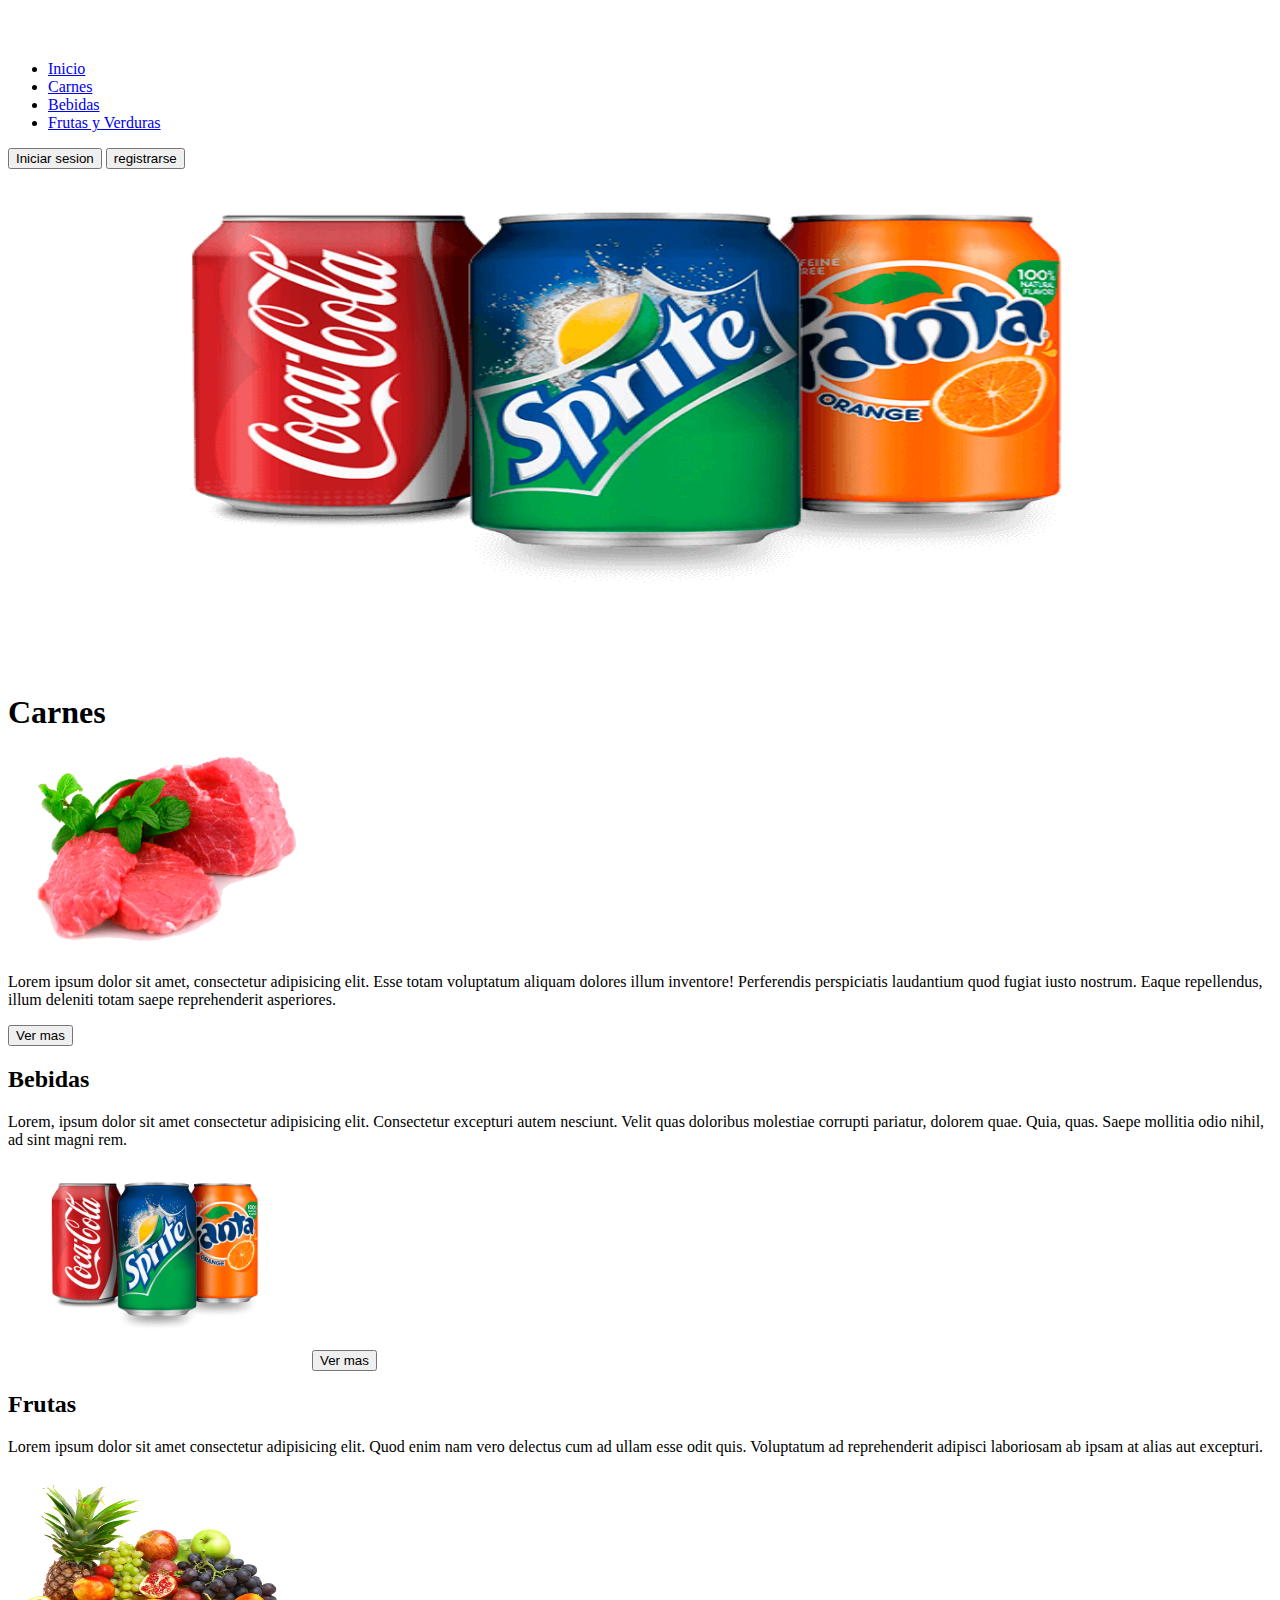
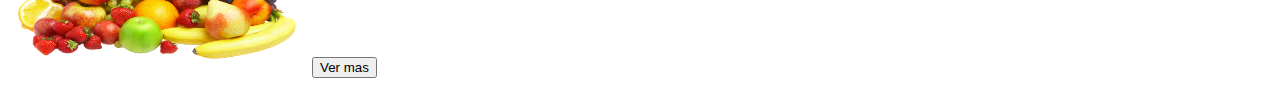
<file: index.html>
<!doctype html>
<html lang="en">
<head>
<meta charset="utf-8">
<meta name="viewport" content="width=device-width, initial-scale=1">
<link href="https://cdn.jsdelivr.net/npm/bootstrap@5.3.0-alpha3/dist/css/bootstrap.min.css" rel="stylesheet" integrity="sha384-KK94CHFLLe+nY2dmCWGMq91rCGa5gtU4mk92HdvYe+M/SXH301p5ILy+dN9+nJOZ" crossorigin="anonymous">
<link rel="stylesheet" href="Style.css">
<title>Tienda </title>
</head>
<body>
    <header class="p-3 text-bg-dark">
        <div class="container">
          <div class="d-flex flex-wrap align-items-center justify-content-center justify-content-lg-start">
            <a href="/" class="d-flex align-items-center mb-2 mb-lg-0 text-white text-decoration-none">
              <svg class="bi me-2" width="40" height="32" role="img" aria-label="Bootstrap"><use xlink:href="#bootstrap"></use></svg>
            </a>
    
            <ul class="nav col-12 col-lg-auto me-lg-auto mb-2 justify-content-center mb-md-0">
              <li><a href="index.html" class="nav-link px-2 text-secondary">Inicio</a></li>
              <li><a href="carne.html" class="nav-link px-2 text-white">Carnes</a></li>
              <li><a href="bebidas.html" class="nav-link px-2 text-white">Bebidas</a></li>
              <li><a href="frutas_verduras.html" class="nav-link px-2 text-white">Frutas y Verduras</a></li>
            </ul>
            <div class="text-end">
              <a href="iniciar_session.html"><button type="button" class="btn btn-outline-light me-2" href="iniciar_session.html">Iniciar sesion</button></a>
              <a href="registrar.html"><button type="button" class="btn btn-warning">registrarse</button></a>
            </div>
          </div>
        </div>
    </header>
    <div id="carrusel-contenido">
        <div id="carrusel-caja">
            <div class="carrusel-elemento">
                <img class="imagenes" src="bebidas.png" >
            </div>
            <div class="carrusel-elemento">   
                <img class="imagenes" src="Carne-asada.webp">
            </div>
            <div class="carrusel-elemento">   
                <img class="imagenes" src="frutas.png">                        
            </div>
        </div>
    </div>
    <body>
        <div class="container py-4" style="align-content: flex-start;">        
            <div class="p-5 mb-4 bg-body-tertiary rounded-3">
              <div class="container-fluid py-5">
                <h1 class="display-5 fw-bold">Carnes</h1>
                <img src="pngwing.com.png" alt="" class="imggeneral">
                <p class="col-md-8 fs-4">Lorem ipsum dolor sit amet, consectetur adipisicing elit. Esse totam voluptatum aliquam dolores illum inventore! Perferendis perspiciatis laudantium quod fugiat iusto nostrum. Eaque repellendus, illum deleniti totam saepe reprehenderit asperiores.</p>
                <a href="carne.html"><button class="btn btn-primary btn-lg" type="button">Ver mas</button></a>
              </div>
            </div>
            <div class="row align-items-md-stretch">
              <div class="col-md-6">
                <div class="h-100 p-5 text-bg-dark rounded-3">
                  <h2>Bebidas</h2>
                  <p>Lorem, ipsum dolor sit amet consectetur adipisicing elit. Consectetur excepturi autem nesciunt. Velit quas doloribus molestiae corrupti pariatur, dolorem quae. Quia, quas. Saepe mollitia odio nihil, ad sint magni rem.</p>
                  <img src="bebidas.png" alt="" class="imggeneral">
                  <a href="bebidas.html"><button class="btn btn-outline-light" type="button">Ver mas</button></a>
                </div>
              </div>
              <div class="col-md-6">
                <div class="h-100 p-5 bg-body-tertiary border rounded-3">
                  <h2>Frutas</h2>
                  <p>Lorem ipsum dolor sit amet consectetur adipisicing elit. Quod enim nam vero delectus cum ad ullam esse odit quis. Voluptatum ad reprehenderit adipisci laboriosam ab ipsam at alias aut excepturi.</p>
                  <img src="frutas.png" alt="" class="imggeneral">
                  <a href="frutas_verduras.html"><button class="btn btn-outline-secondary" type="button">Ver mas</button></a>
                </div>
              </div>
            </div>
        
            <footer class="pt-3 mt-4 text-body-secondary border-top">
            </footer>
          </div>
    </body>
</body>
</html>
</file>
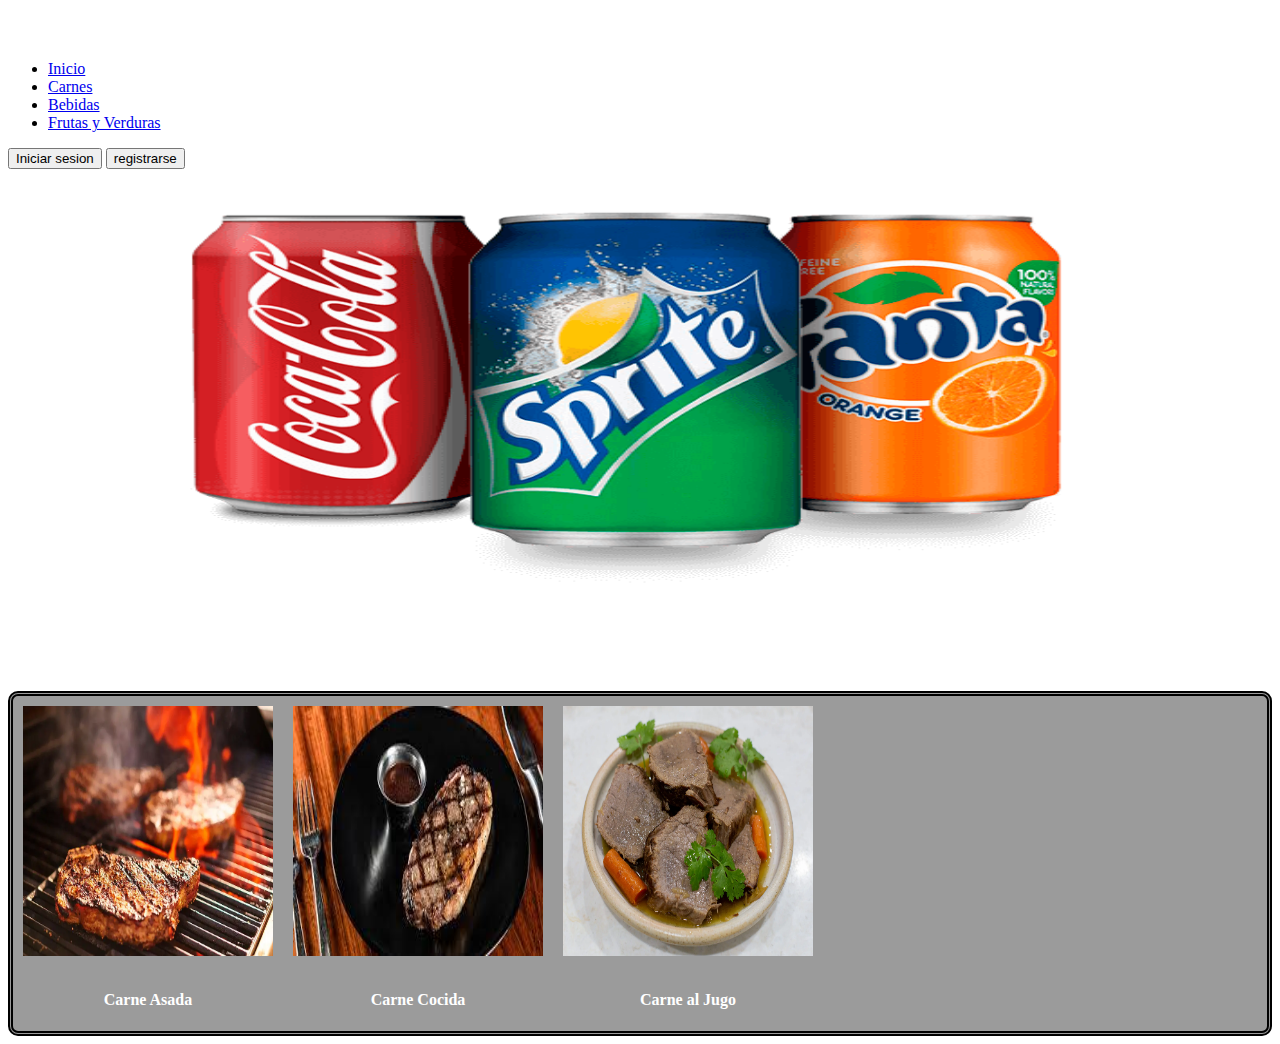
<file: carne.html>
<!doctype html>
<html lang="en">
<head>
<meta charset="utf-8">
<meta name="viewport" content="width=device-width, initial-scale=1">
<title>Carnes</title>
<link href="https://cdn.jsdelivr.net/npm/bootstrap@5.3.0-alpha3/dist/css/bootstrap.min.css" rel="stylesheet" integrity="sha384-KK94CHFLLe+nY2dmCWGMq91rCGa5gtU4mk92HdvYe+M/SXH301p5ILy+dN9+nJOZ" crossorigin="anonymous">
<link rel="stylesheet" href="Style.css">
</head>
<body>
  <header class="p-3 text-bg-dark">
    <div class="container">
      <div class="d-flex flex-wrap align-items-center justify-content-center justify-content-lg-start">
        <a href="/" class="d-flex align-items-center mb-2 mb-lg-0 text-white text-decoration-none">
          <svg class="bi me-2" width="40" height="32" role="img" aria-label="Bootstrap"><use xlink:href="#bootstrap"></use></svg>
        </a>

        <ul class="nav col-12 col-lg-auto me-lg-auto mb-2 justify-content-center mb-md-0">
          <li><a href="index.html" class="nav-link px-2 text-secondary">Inicio</a></li>
          <li><a href="carne.html" class="nav-link px-2 text-white">Carnes</a></li>
          <li><a href="bebidas.html" class="nav-link px-2 text-white">Bebidas</a></li>
          <li><a href="frutas_verduras.html" class="nav-link px-2 text-white">Frutas y Verduras</a></li>
        </ul>
        <div class="text-end">
          <a href="iniciar_session.html"><button type="button" class="btn btn-outline-light me-2" href="iniciar_session.html">Iniciar sesion</button></a>
          <a href="registrar.html"><button type="button" class="btn btn-warning">registrarse</button></a>
        </div>
      </div>
    </div>
  </header> 
    <div id="carrusel-contenido"> <!--carrucel-->
        <div id="carrusel-caja">
            <div class="carrusel-elemento">
                <img class="imagenes" src="bebidas.png" >
            </div>
            <div class="carrusel-elemento">   
                <img class="imagenes" src="Carne-asada.webp">
            </div>
            <div class="carrusel-elemento">   
                <img class="imagenes" src="frutas.png">                        
            </div>
        </div>
    </div>
    <br>
    <body>
      <div class="contenedor">
        <div>
          <img src="Carne-asada.webp" alt="" class="imgmuestra">
          <h4>Carne Asada</h4>
        </div>
        <br>
        <div>
          <img src="descarga.jpg" alt="" class="imgmuestra">
          <h4>Carne Cocida</h4>
        </div>
        <div>
          <img src="carne-jugo-cacerola-7-scaled.webp" alt="" class="imgmuestra">
          <h4>Carne al Jugo</h4>
        </div>
      </div>
    </body>
</body>
</html>
</file>
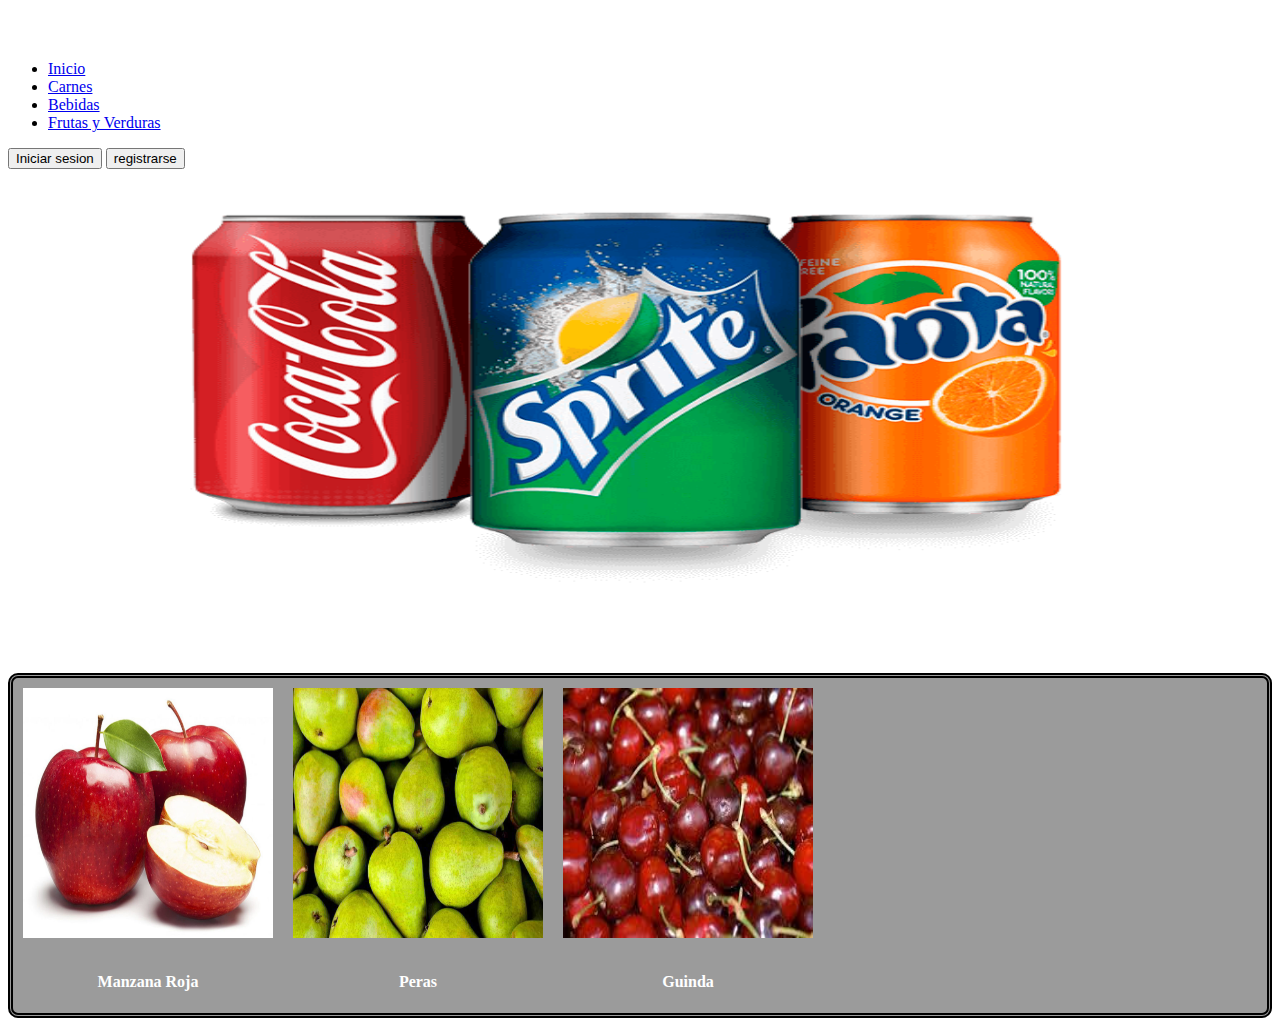
<file: frutas_verduras.html>
<!doctype html>
<html lang="en">
<head>
<meta charset="utf-8">
<meta name="viewport" content="width=device-width, initial-scale=1">
<title>Bootstrap demo</title>
<link href="https://cdn.jsdelivr.net/npm/bootstrap@5.3.0-alpha3/dist/css/bootstrap.min.css" rel="stylesheet" integrity="sha384-KK94CHFLLe+nY2dmCWGMq91rCGa5gtU4mk92HdvYe+M/SXH301p5ILy+dN9+nJOZ" crossorigin="anonymous">
<link rel="stylesheet" href="Style.css">
</head>
<body>
  <header class="p-3 text-bg-dark">
    <div class="container">
      <div class="d-flex flex-wrap align-items-center justify-content-center justify-content-lg-start">
        <a href="/" class="d-flex align-items-center mb-2 mb-lg-0 text-white text-decoration-none">
          <svg class="bi me-2" width="40" height="32" role="img" aria-label="Bootstrap"><use xlink:href="#bootstrap"></use></svg>
        </a>

        <ul class="nav col-12 col-lg-auto me-lg-auto mb-2 justify-content-center mb-md-0">
          <li><a href="index.html" class="nav-link px-2 text-secondary">Inicio</a></li>
          <li><a href="carne.html" class="nav-link px-2 text-white">Carnes</a></li>
          <li><a href="bebidas.html" class="nav-link px-2 text-white">Bebidas</a></li>
          <li><a href="frutas_verduras.html" class="nav-link px-2 text-white">Frutas y Verduras</a></li>
        </ul>
        <div class="text-end">
          <a href="iniciar_session.html"><button type="button" class="btn btn-outline-light me-2" href="iniciar_session.html">Iniciar sesion</button></a>
          <a href="registrar.html"><button type="button" class="btn btn-warning">registrarse</button></a>
        </div>
      </div>
    </div>
</header>
    <div id="carrusel-contenido">
        <div id="carrusel-caja">
            <div class="carrusel-elemento">
                <img class="imagenes" src="bebidas.png" >
            </div>
            <div class="carrusel-elemento">   
                <img class="imagenes" src="cocinar-la-carne-de-vacuno.jpg">
            </div>
            <div class="carrusel-elemento">   
                <img class="imagenes" src="frutas.png">                        
            </div>
        </div>
    </div> 
    <body>
      <div class="contenedor">
        <div>
          <img src="manzana-1200x900.jpg" alt="" class="imgmuestra">
          <h4>Manzana Roja</h4>
        </div>
        <br>
        <div>
          <img src="Beneficios-de-comer-peras-1024x680.jpg" alt="" class="imgmuestra">
          <h4>Peras</h4>
        </div>
        <div>
          <img src="download.jpg" alt="" class="imgmuestra">
          <h4>Guinda</h4>
        </div>
      </div>
    </body>
</body>
</html>
</file>
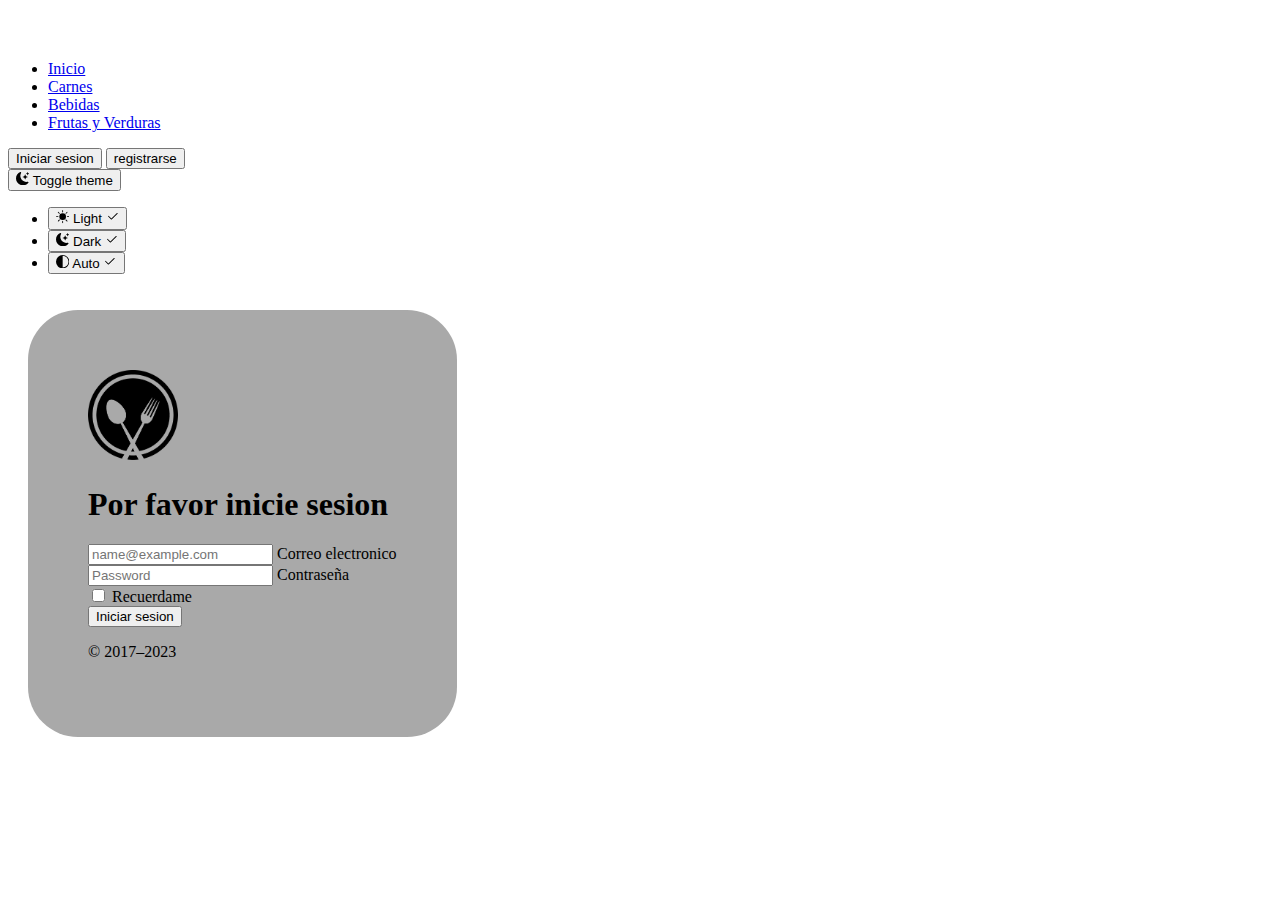
<file: iniciar_session.html>
<!doctype html>
<html lang="en">
<head>
<meta charset="utf-8">
<meta name="viewport" content="width=device-width, initial-scale=1">
<link href="https://cdn.jsdelivr.net/npm/bootstrap@5.3.0-alpha3/dist/css/bootstrap.min.css" rel="stylesheet" integrity="sha384-KK94CHFLLe+nY2dmCWGMq91rCGa5gtU4mk92HdvYe+M/SXH301p5ILy+dN9+nJOZ" crossorigin="anonymous">
<link rel="stylesheet" href="Style.css">
<title>Inicio sesion</title>
</head>
<body>
  <header class="p-3 text-bg-dark">
    <div class="container">
      <div class="d-flex flex-wrap align-items-center justify-content-center justify-content-lg-start">
        <a href="/" class="d-flex align-items-center mb-2 mb-lg-0 text-white text-decoration-none">
          <svg class="bi me-2" width="40" height="32" role="img" aria-label="Bootstrap"><use xlink:href="#bootstrap"></use></svg>
        </a>

        <ul class="nav col-12 col-lg-auto me-lg-auto mb-2 justify-content-center mb-md-0">
          <li><a href="index.html" class="nav-link px-2 text-secondary">Inicio</a></li>
          <li><a href="carne.html" class="nav-link px-2 text-white">Carnes</a></li>
          <li><a href="bebidas.html" class="nav-link px-2 text-white">Bebidas</a></li>
          <li><a href="frutas_verduras.html" class="nav-link px-2 text-white">Frutas y Verduras</a></li>
        </ul>
        <div class="text-end">
          <a href="iniciar_session.html"><button type="button" class="btn btn-outline-light me-2" href="iniciar_session.html">Iniciar sesion</button></a>
          <a href="registrar.html"><button type="button" class="btn btn-warning">registrarse</button></a>
        </div>
      </div>
    </div>
  </header>
  <body>
    <body class="text-center">
      <svg xmlns="http://www.w3.org/2000/svg" style="display: none;">
        <symbol id="check2" viewBox="0 0 16 16">
          <path d="M13.854 3.646a.5.5 0 0 1 0 .708l-7 7a.5.5 0 0 1-.708 0l-3.5-3.5a.5.5 0 1 1 .708-.708L6.5 10.293l6.646-6.647a.5.5 0 0 1 .708 0z"></path>
        </symbol>
        <symbol id="circle-half" viewBox="0 0 16 16">
          <path d="M8 15A7 7 0 1 0 8 1v14zm0 1A8 8 0 1 1 8 0a8 8 0 0 1 0 16z"></path>
        </symbol>
        <symbol id="moon-stars-fill" viewBox="0 0 16 16">
          <path d="M6 .278a.768.768 0 0 1 .08.858 7.208 7.208 0 0 0-.878 3.46c0 4.021 3.278 7.277 7.318 7.277.527 0 1.04-.055 1.533-.16a.787.787 0 0 1 .81.316.733.733 0 0 1-.031.893A8.349 8.349 0 0 1 8.344 16C3.734 16 0 12.286 0 7.71 0 4.266 2.114 1.312 5.124.06A.752.752 0 0 1 6 .278z"></path>
          <path d="M10.794 3.148a.217.217 0 0 1 .412 0l.387 1.162c.173.518.579.924 1.097 1.097l1.162.387a.217.217 0 0 1 0 .412l-1.162.387a1.734 1.734 0 0 0-1.097 1.097l-.387 1.162a.217.217 0 0 1-.412 0l-.387-1.162A1.734 1.734 0 0 0 9.31 6.593l-1.162-.387a.217.217 0 0 1 0-.412l1.162-.387a1.734 1.734 0 0 0 1.097-1.097l.387-1.162zM13.863.099a.145.145 0 0 1 .274 0l.258.774c.115.346.386.617.732.732l.774.258a.145.145 0 0 1 0 .274l-.774.258a1.156 1.156 0 0 0-.732.732l-.258.774a.145.145 0 0 1-.274 0l-.258-.774a1.156 1.156 0 0 0-.732-.732l-.774-.258a.145.145 0 0 1 0-.274l.774-.258c.346-.115.617-.386.732-.732L13.863.1z"></path>
        </symbol>
        <symbol id="sun-fill" viewBox="0 0 16 16">
          <path d="M8 12a4 4 0 1 0 0-8 4 4 0 0 0 0 8zM8 0a.5.5 0 0 1 .5.5v2a.5.5 0 0 1-1 0v-2A.5.5 0 0 1 8 0zm0 13a.5.5 0 0 1 .5.5v2a.5.5 0 0 1-1 0v-2A.5.5 0 0 1 8 13zm8-5a.5.5 0 0 1-.5.5h-2a.5.5 0 0 1 0-1h2a.5.5 0 0 1 .5.5zM3 8a.5.5 0 0 1-.5.5h-2a.5.5 0 0 1 0-1h2A.5.5 0 0 1 3 8zm10.657-5.657a.5.5 0 0 1 0 .707l-1.414 1.415a.5.5 0 1 1-.707-.708l1.414-1.414a.5.5 0 0 1 .707 0zm-9.193 9.193a.5.5 0 0 1 0 .707L3.05 13.657a.5.5 0 0 1-.707-.707l1.414-1.414a.5.5 0 0 1 .707 0zm9.193 2.121a.5.5 0 0 1-.707 0l-1.414-1.414a.5.5 0 0 1 .707-.707l1.414 1.414a.5.5 0 0 1 0 .707zM4.464 4.465a.5.5 0 0 1-.707 0L2.343 3.05a.5.5 0 1 1 .707-.707l1.414 1.414a.5.5 0 0 1 0 .708z"></path>
        </symbol>
      </svg>
  
      <div class="dropdown position-fixed bottom-0 end-0 mb-3 me-3 bd-mode-toggle">
        <button class="btn btn-bd-primary py-2 dropdown-toggle d-flex align-items-center" id="bd-theme" type="button" aria-expanded="false" data-bs-toggle="dropdown" aria-label="Toggle theme (dark)">
          <svg class="bi my-1 theme-icon-active" width="1em" height="1em"><use href="#moon-stars-fill"></use></svg>
          <span class="visually-hidden" id="bd-theme-text">Toggle theme</span>
        </button>
        <ul class="dropdown-menu dropdown-menu-end shadow" aria-labelledby="bd-theme-text">
          <li>
            <button type="button" class="dropdown-item d-flex align-items-center" data-bs-theme-value="light" aria-pressed="false">
              <svg class="bi me-2 opacity-50 theme-icon" width="1em" height="1em"><use href="#sun-fill"></use></svg>
              Light
              <svg class="bi ms-auto d-none" width="1em" height="1em"><use href="#check2"></use></svg>
            </button>
          </li>
          <li>
            <button type="button" class="dropdown-item d-flex align-items-center active" data-bs-theme-value="dark" aria-pressed="true">
              <svg class="bi me-2 opacity-50 theme-icon" width="1em" height="1em"><use href="#moon-stars-fill"></use></svg>
              Dark
              <svg class="bi ms-auto d-none" width="1em" height="1em"><use href="#check2"></use></svg>
            </button>
          </li>
          <li>
            <button type="button" class="dropdown-item d-flex align-items-center" data-bs-theme-value="auto" aria-pressed="false">
              <svg class="bi me-2 opacity-50 theme-icon" width="1em" height="1em"><use href="#circle-half"></use></svg>
              Auto
              <svg class="bi ms-auto d-none" width="1em" height="1em"><use href="#check2"></use></svg>
            </button>
          </li>
        </ul>
      </div>    
    <main class="form-signin w-100 m-auto">
      <div class="cuadro">
        <form>
          <div class="imglogo">
            <img class="mb-4" src="logo.png" alt="" width="90" height="90">
          </div>
          <h1 class="h3 mb-3 fw-normal">Por favor inicie sesion</h1>
  
          <div class="form-floating">
            <input type="email" class="form-control" id="floatingInput" placeholder="name@example.com">
            <label for="floatingInput">Correo electronico</label>
          </div>
          <div class="form-floating">
            <input type="password" class="form-control" id="floatingPassword" placeholder="Password">
            <label for="floatingPassword">Contraseña</label>
          </div>
          <div class="checkbox mb-3">
            <label>
              <input type="checkbox" value="remember-me"> Recuerdame
            </label>
          </div>
          <button class="w-100 btn btn-lg btn-primary" type="submit">Iniciar sesion</button>
          <p class="mt-5 mb-3 text-body-secondary">© 2017–2023</p>
        </form>
      </div>
    </main>
      <div id="imageDownloaderSidebarContainer">
        <div class="image-downloader-ext-container">
          <div tabindex="-1" class="b-sidebar-outer">
            <div id="image-downloader-sidebar" tabindex="-1" role="dialog" aria-modal="false" aria-hidden="true" class="b-sidebar shadow b-sidebar-right bg-light text-dark" style="width: 500px; display: none;">
              <div class="b-sidebar-body">
                <div>
                </div>
              </div>
            </div>
          </div>
        </div>
      </div>
  </body>
</body>
</html>
</file>
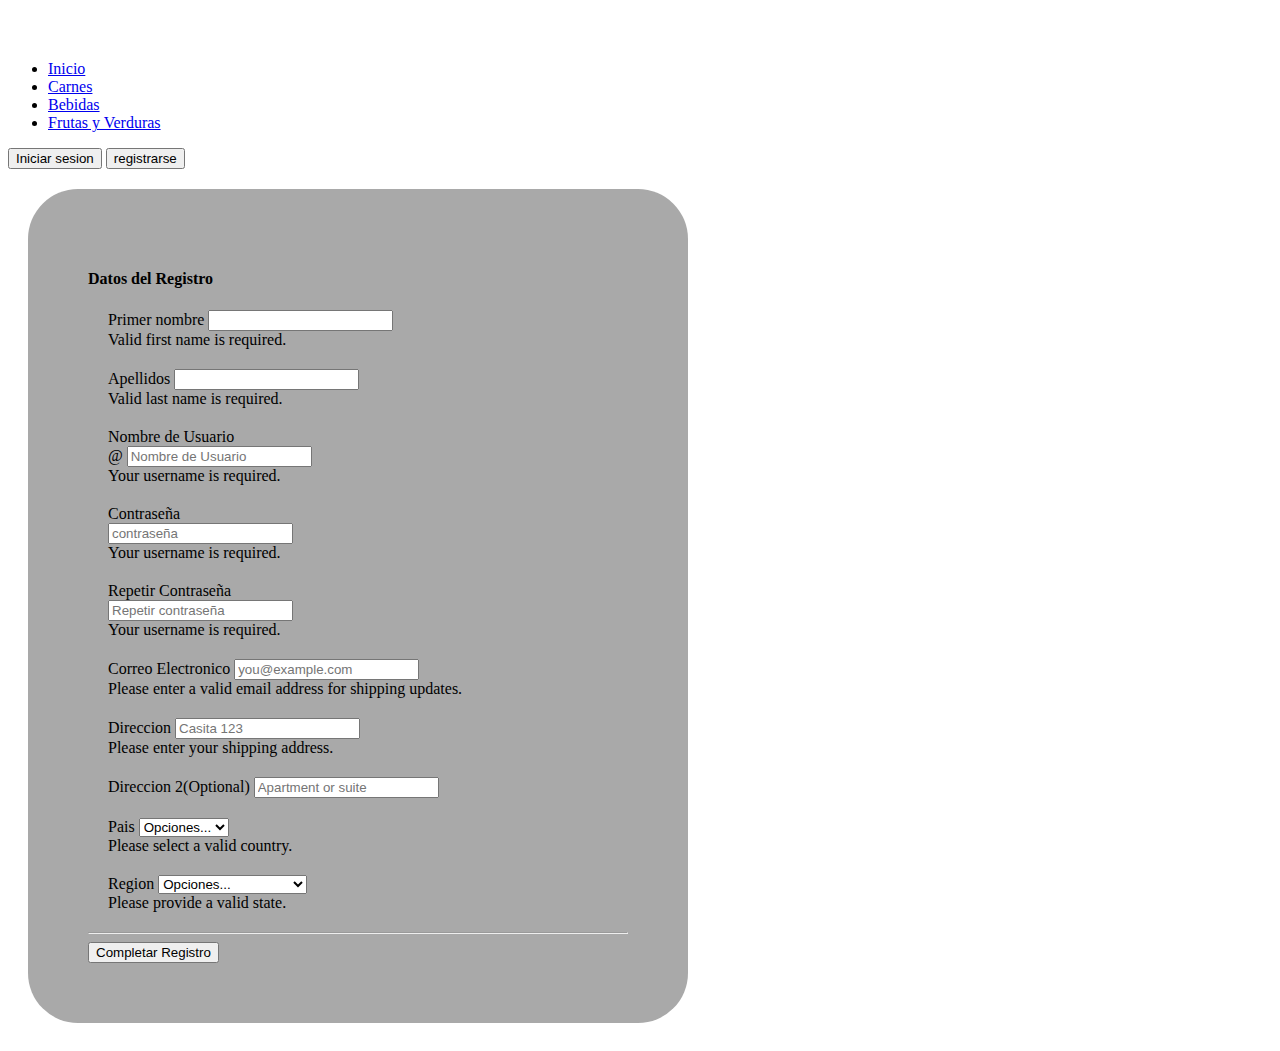
<file: registrar.html>
<!doctype html>
<html lang="es">
<head>
<meta charset="utf-8">
<meta name="viewport" content="width=device-width, initial-scale=1">
<title>Registro</title>
<link href="https://cdn.jsdelivr.net/npm/bootstrap@5.3.0-alpha3/dist/css/bootstrap.min.css" rel="stylesheet" integrity="sha384-KK94CHFLLe+nY2dmCWGMq91rCGa5gtU4mk92HdvYe+M/SXH301p5ILy+dN9+nJOZ" crossorigin="anonymous">
<link rel="stylesheet" href="Style.css">
</head>
<body>
  <header class="p-3 text-bg-dark">
    <div class="container">
      <div class="d-flex flex-wrap align-items-center justify-content-center justify-content-lg-start">
        <a href="/" class="d-flex align-items-center mb-2 mb-lg-0 text-white text-decoration-none">
          <svg class="bi me-2" width="40" height="32" role="img" aria-label="Bootstrap"><use xlink:href="#bootstrap"></use></svg>
        </a>

        <ul class="nav col-12 col-lg-auto me-lg-auto mb-2 justify-content-center mb-md-0">
          <li><a href="index.html" class="nav-link px-2 text-secondary">Inicio</a></li>
          <li><a href="carne.html" class="nav-link px-2 text-white">Carnes</a></li>
          <li><a href="bebidas.html" class="nav-link px-2 text-white">Bebidas</a></li>
          <li><a href="frutas_verduras.html" class="nav-link px-2 text-white">Frutas y Verduras</a></li>
        </ul>
        <div class="text-end">
          <a href="iniciar_session.html"><button type="button" class="btn btn-outline-light me-2" href="iniciar_session.html">Iniciar sesion</button></a>
          <a href="registrar.html"><button type="button" class="btn btn-warning">registrarse</button></a>
        </div>
      </div>
    </div>
</header>
  <body>
    <div class="cuadro">
      <main>
        <div class="col-md-7 col-lg-8">
          <h4 class="mb-3">Datos del Registro</h4>
          <form class="needs-validation" novalidate="">
            <div class="row g-3">

              <div class="probando">
                <label for="firstName" class="form-label">Primer nombre</label>
                <input type="text" class="form-control" id="firstName" placeholder="" value="" required="">
                <div class="invalid-feedback">
                  Valid first name is required.
                </div>
              </div>
  
              <div class="probando">
                <label for="lastName" class="form-label">Apellidos</label>
                <input type="text" class="form-control" id="lastName" placeholder="" value="" required="">
                <div class="invalid-feedback">
                  Valid last name is required.
                </div>
              </div>
  
              <div class="probando">
                <label for="username" class="form-label">Nombre de Usuario</label>
                <div class="input-group has-validation">
                  <span class="input-group-text">@</span>
                  <input type="text" class="form-control" id="username" placeholder="Nombre de Usuario" required="">
                <div class="invalid-feedback">
                    Your username is required.
                  </div>
                </div>
              </div>
              <div class="probando">
                <label for="username" class="form-label">Contraseña</label>
                <div class="input-group has-validation">
                  <input type="password" class="form-control" id="username" placeholder="contraseña" required="">
                <div class="invalid-feedback">
                    Your username is required.
                  </div>
                </div>
              </div>
              <div class="probando">
                <label for="username" class="form-label">Repetir Contraseña</label>
                <div class="input-group has-validation">
                  <input type="password" class="form-control" id="" placeholder="Repetir contraseña" required="">
                <div class="invalid-feedback">
                    Your username is required.
                  </div>
                </div>
              </div>
              <div class="probando">
                <label for="email" class="form-label">Correo Electronico <span class="text-body-secondary"></span></label>
                <input type="email" class="form-control" id="email" placeholder="you@example.com">
                <div class="invalid-feedback">
                  Please enter a valid email address for shipping updates.
                </div>
              </div>
  
              <div class="probando">
                <label for="address" class="form-label">Direccion</label>
                <input type="text" class="form-control" id="address" placeholder="Casita 123" required="">
                <div class="invalid-feedback">
                  Please enter your shipping address.
                </div>
              </div>
  
              <div class="probando">
                <label for="address2" class="form-label">Direccion 2<span class="text-body-secondary">(Optional)</span></label>
                <input type="text" class="form-control" id="address2" placeholder="Apartment or suite">
              </div>
  
              <div class="probando">
                <label for="country" class="form-label">Pais</label>
                <select class="form-select" id="country" required="">
                  <option value="">Opciones...</option>
                  <option>Chile</option>
                </select>
                <div class="invalid-feedback">
                  Please select a valid country.
                </div>
              </div>
  
              <div class="probando">
                <label for="state" class="form-label">Region</label>
                <select class="form-select" id="state" required="">
                  <option value="">Opciones...</option>
                  <option>Region Metropolitana</option>
                </select>
                <div class="invalid-feedback">
                  Please provide a valid state.
                </div>
              </div>
  
              <hr>
            </div>
  
            
  
            <button class="w-100 btn btn-primary btn-lg" type="submit">Completar Registro</button>
          </form>
        </div>
      
      </main>
      
    </div>
  </body>
</body>
</html>
</file>
<file: Style.css>
.imggeneral{
    width: 300px;
    height: 200px;
}
.cuadro{
    background-color: darkgrey;
    display: inline-block;
    margin: 20px;
    padding: 60px;
    border-radius: 50px;
    align-content: center;
}
.probando{
    margin: 20px;
    align-items: center;
    width : 500px;
}
.contenedor{
    display: flex;
    background-color: rgb(155, 155, 155);
    color: white;
    border-style: double;
    border-color: black;
    border-radius: 10px;
    text-align: center;
    border-width: 5px;
}
.imgmuestra{
    width: 250px;
    margin: 10px;
    height: 250px;
}





#carrusel-caja {
    -moz-animation: automatizacion 15s infinite linear;
    -o-animation: automatizacion 15s infinite linear;
    -webkit-animation: automatizacion 15s infinite linear;
    animation: automatizacion 15s infinite linear;
    -webkit-transition: all 0.75s ease;
    -moz-transition: all 0.75s ease;
    -ms-transition: all 0.75s ease;
    -o-transition: all 0.75s ease;
    transition: all 0.75s ease;
    height: 500px;
    width: 300%;
}
#carrusel-contenido {
    margin: 0 auto;
    overflow: hidden;
    text-align: left;
}
.imagenes{
    height: 500px;
    width: 100%;
}
.carrusel-elemento {
    float: left;
    width: 33.333%;
}
@-moz-keyframes automatizacion {
    0% {
        margin-left: 0;
    }
    30% {
        margin-left: 0;
    }
    35% {
        margin-left: -100%;
    }
    65% {
        margin-left: -100%;
    }
    70% {
        margin-left: -200%;
    }
    95% {
        margin-left: -200%;
    }
    100% {
        margin-left: 0;
    }
}
@-webkit-keyframes automatizacion {
    0% {
        margin-left: 0;
    }
    30% {
        margin-left: 0;
    }
    35% {
        margin-left: -100%;
    }
    65% {
        margin-left: -100%;
    }
    70% {
        margin-left: -200%;
    }
    95% {
        margin-left: -200%;
    }
    100% {
        margin-left: 0;
    }
}
@keyframes automatizacion {
    0% {
        margin-left: 0;
    }
    30% {
        margin-left: 0;
    }
    35% {
        margin-left: -100%;
    }
    65% {
        margin-left: -100%;
    }
    70% {
        margin-left: -200%;
    }
    95% {
        margin-left: -200%;
    }
    100% {
        margin-left: 0;
    }
}
</file>
